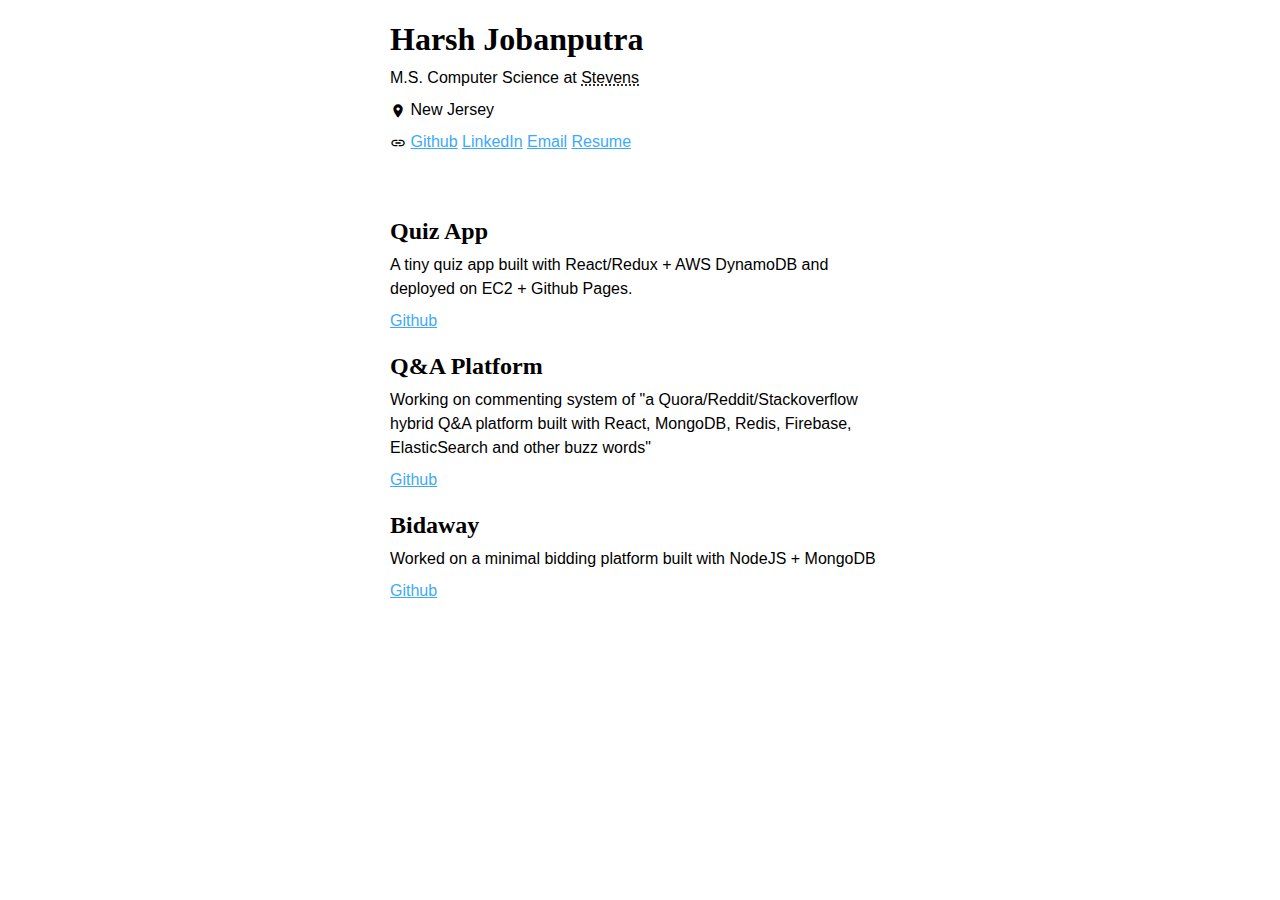
<file: index.html>
<!DOCTYPE html>
<html lang="en">

<head>
    <meta charset="UTF-8" />
    <meta name="viewport" content="width=device-width, initial-scale=1.0" />
    <meta http-equiv="X-UA-Compatible" content="ie=edge" />
    <link href="https://fonts.googleapis.com/icon?family=Material+Icons" rel="stylesheet" />
    <title>Harsh Jobanputra</title>
    <style>
        main {
            width: 500px;
            margin: 0 auto;
        }

        h1,
        h2 {
            font-family: Georgia, "Times New Roman", Times, serif;
            font-weight: 900;
            margin-bottom: 0em;
        }

        p {
            margin: 0.5em 0 0.5em 0;
            font-family: -apple-system, BlinkMacSystemFont, "Segoe UI", Roboto,
                Oxygen, Ubuntu, Cantarell, "Open Sans", "Helvetica Neue", sans-serif;
            line-height: 1.5;
        }

        .work {
            margin: 4em 0 4em 0;
        }

        .material-icons {
            font-size: 1em;
            vertical-align: middle;
        }

        a {
            color: #3da9fc;
        }

        @media only screen and (max-width: 500px) {
            main {
                width: 100%;
                margin: 0.2em;
            }
        }
    </style>
</head>

<body>
    <main>
        <header>
            <h1>Harsh Jobanputra</h1>
            <p>
                M.S. Computer Science at
                <abbr title="Stevens Institute of Technology, Hoboken, NJ">Stevens</abbr>
            </p>
            <p><i class="material-icons">location_on</i> New Jersey</p>
            <p>
                <i class="material-icons">insert_link</i>
                <a href="https://github.com/jobanputrah">Github</a>
                <a href="https://www.linkedin.com/in/jobanputrah/">LinkedIn</a>
                <a href="mailto:harshj2411@gmail.com">Email</a>
                <a href="./resume.pdf">Resume</a>
            </p>
        </header>
        <section class="work">
            <h2>Quiz App</h2>
            <p>
                A tiny quiz app built with React/Redux + AWS DynamoDB and deployed on
                EC2 + Github Pages.
            </p>
            <p><a href="https://github.com/jobanputrah/quizapp">Github</a></p>

            <h2>Q&A Platform</h2>
            <p>
                Working on commenting system of "a Quora/Reddit/Stackoverflow hybrid
                Q&amp;A platform built with React, MongoDB, Redis, Firebase, ElasticSearch
                and other buzz words"
            </p>
            <p><a href="https://github.com/kishanhj/QuoraFlow">Github</a></p>

            <h2>Bidaway</h2>
            <p>Worked on a minimal bidding platform built with NodeJS + MongoDB</p>
            <p><a href="https://github.com/jobanputrah/BidAway">Github</a></p>
        </section>
    </main>
</body>

</html>
</file>
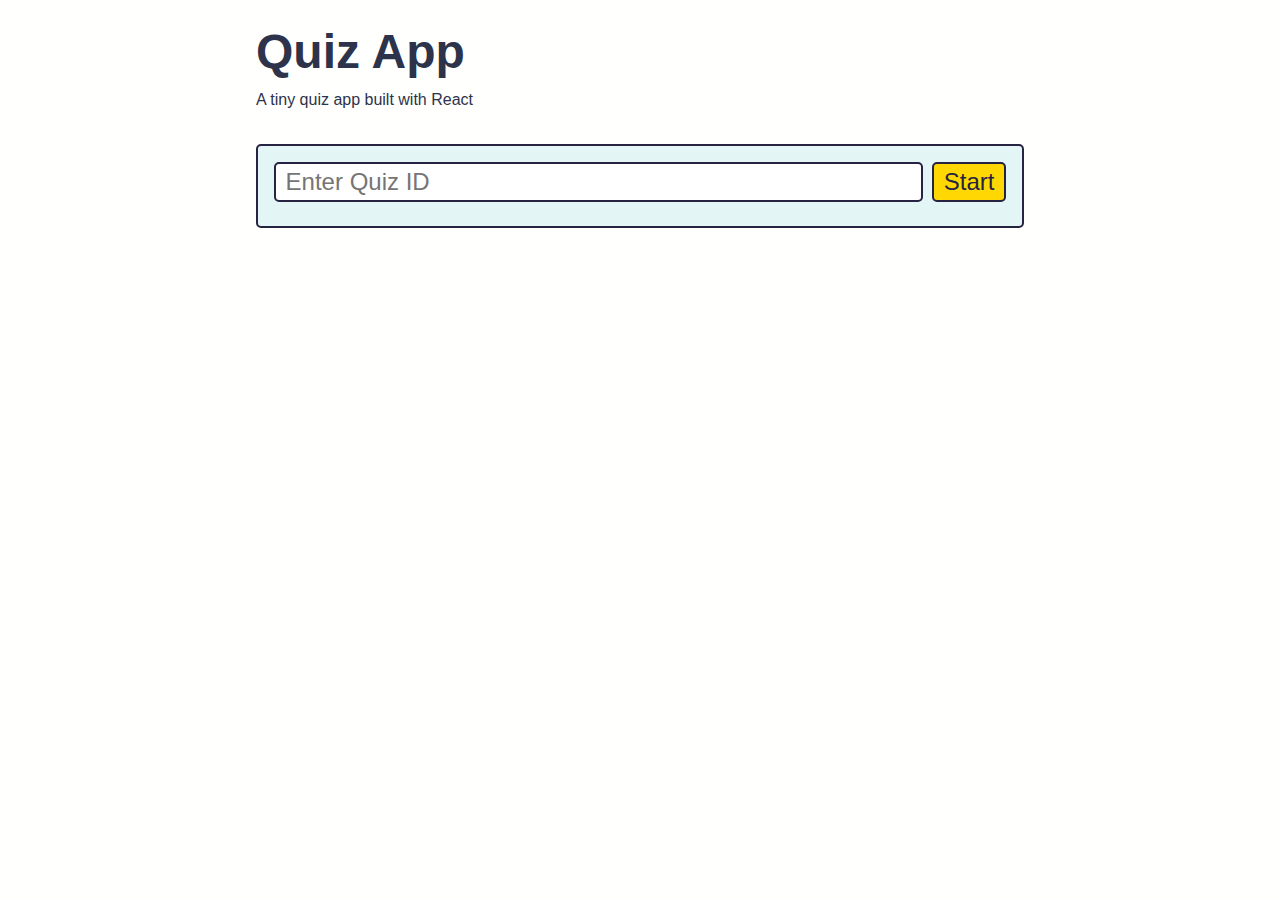
<file: quizapp/index.html>
<!doctype html><html lang="en"><head><meta charset="utf-8"/><link rel="icon" href="./favicon.ico"/><meta name="viewport" content="width=device-width,initial-scale=1"/><meta name="theme-color" content="#000000"/><meta name="description" content="Web site created using create-react-app"/><link rel="apple-touch-icon" href="./logo192.png"/><link rel="manifest" href="./manifest.json"/><title>Quiz App</title><link href="./static/css/main.d5c59d91.chunk.css" rel="stylesheet"></head><body><noscript>You need to enable JavaScript to run this app.</noscript><div id="root"></div><script>!function(e){function r(r){for(var n,p,i=r[0],l=r[1],a=r[2],c=0,s=[];c<i.length;c++)p=i[c],Object.prototype.hasOwnProperty.call(o,p)&&o[p]&&s.push(o[p][0]),o[p]=0;for(n in l)Object.prototype.hasOwnProperty.call(l,n)&&(e[n]=l[n]);for(f&&f(r);s.length;)s.shift()();return u.push.apply(u,a||[]),t()}function t(){for(var e,r=0;r<u.length;r++){for(var t=u[r],n=!0,i=1;i<t.length;i++){var l=t[i];0!==o[l]&&(n=!1)}n&&(u.splice(r--,1),e=p(p.s=t[0]))}return e}var n={},o={1:0},u=[];function p(r){if(n[r])return n[r].exports;var t=n[r]={i:r,l:!1,exports:{}};return e[r].call(t.exports,t,t.exports,p),t.l=!0,t.exports}p.m=e,p.c=n,p.d=function(e,r,t){p.o(e,r)||Object.defineProperty(e,r,{enumerable:!0,get:t})},p.r=function(e){"undefined"!=typeof Symbol&&Symbol.toStringTag&&Object.defineProperty(e,Symbol.toStringTag,{value:"Module"}),Object.defineProperty(e,"__esModule",{value:!0})},p.t=function(e,r){if(1&r&&(e=p(e)),8&r)return e;if(4&r&&"object"==typeof e&&e&&e.__esModule)return e;var t=Object.create(null);if(p.r(t),Object.defineProperty(t,"default",{enumerable:!0,value:e}),2&r&&"string"!=typeof e)for(var n in e)p.d(t,n,function(r){return e[r]}.bind(null,n));return t},p.n=function(e){var r=e&&e.__esModule?function(){return e.default}:function(){return e};return p.d(r,"a",r),r},p.o=function(e,r){return Object.prototype.hasOwnProperty.call(e,r)},p.p="./";var i=this.webpackJsonpquizapp=this.webpackJsonpquizapp||[],l=i.push.bind(i);i.push=r,i=i.slice();for(var a=0;a<i.length;a++)r(i[a]);var f=l;t()}([])</script><script src="./static/js/2.242f3729.chunk.js"></script><script src="./static/js/main.7c2a4ab8.chunk.js"></script></body></html>
</file>
<file: quizapp/static/css/main.d5c59d91.chunk.css>
body{margin:0;font-family:-apple-system,BlinkMacSystemFont,"Segoe UI","Roboto","Oxygen","Ubuntu","Cantarell","Fira Sans","Droid Sans","Helvetica Neue",sans-serif;-webkit-font-smoothing:antialiased;-moz-osx-font-smoothing:grayscale}code{font-family:source-code-pro,Menlo,Monaco,Consolas,"Courier New",monospace}:root{--main-bg-color:#fffffe;--second-bg-color:#e3f6f5;--headline-color:#272343;--text-color:#2d334a;--btn-bg-color:#ffd803;--btn-fg-color:#272343;--link-fg-color:#bae8e8;--error-color:#f25f4c}*{font-family:-apple-system,BlinkMacSystemFont,"Segoe UI","Roboto","Helvetica Neue",Arial,sans-serif,"Apple Color Emoji","Segoe UI Emoji","Segoe UI Symbol";box-sizing:border-box;line-height:1.5;margin:0}body{color:#2d334a;color:var(--text-color);background-color:#fffffe;background-color:var(--main-bg-color)}button,input{color:#272343;color:var(--btn-fg-color);border-radius:5px;padding:0 .4em;border:2px solid #272343;border:2px solid var(--headline-color);font-size:1.5rem}input[type=text]{width:100%}button{background-color:#ffd803;background-color:var(--btn-bg-color);margin-left:.4em}h1{font-size:3em;font-weight:900}.app{padding:1rem;width:800px;margin:0 auto 1em}@media only screen and (max-width:800px){.app{padding:.4em;width:100%;margin:0}}.header{margin-bottom:2em}.flx{display:flex;flex-direction:row}.flx-left{justify-content:flex-start}.flx-right{justify-content:flex-end}.flx-center{align-items:center;align-content:center;justify-content:center}.container{width:100%;padding:1rem;border:2px solid #272343;border:2px solid var(--headline-color);border-radius:5px;background-color:#e3f6f5;background-color:var(--second-bg-color)}.question-list{margin-bottom:1em}.question-cont{margin-top:1em;padding:.5em;border-radius:5px;background-color:#fffffe;background-color:var(--main-bg-color)}.question{font-weight:700;margin-bottom:.4em}.option label{margin-left:.4em;font-size:1.2em}#btn-submit{float:right}.scorehero{text-align:center}.score{font-weight:900;font-size:5em}.error{font-weight:700;font-style:italic;margin-top:.5em;color:#f25f4c}.spinner{width:1em;-webkit-filter:invert(1);filter:invert(1)}
/*# sourceMappingURL=main.d5c59d91.chunk.css.map */
</file>
